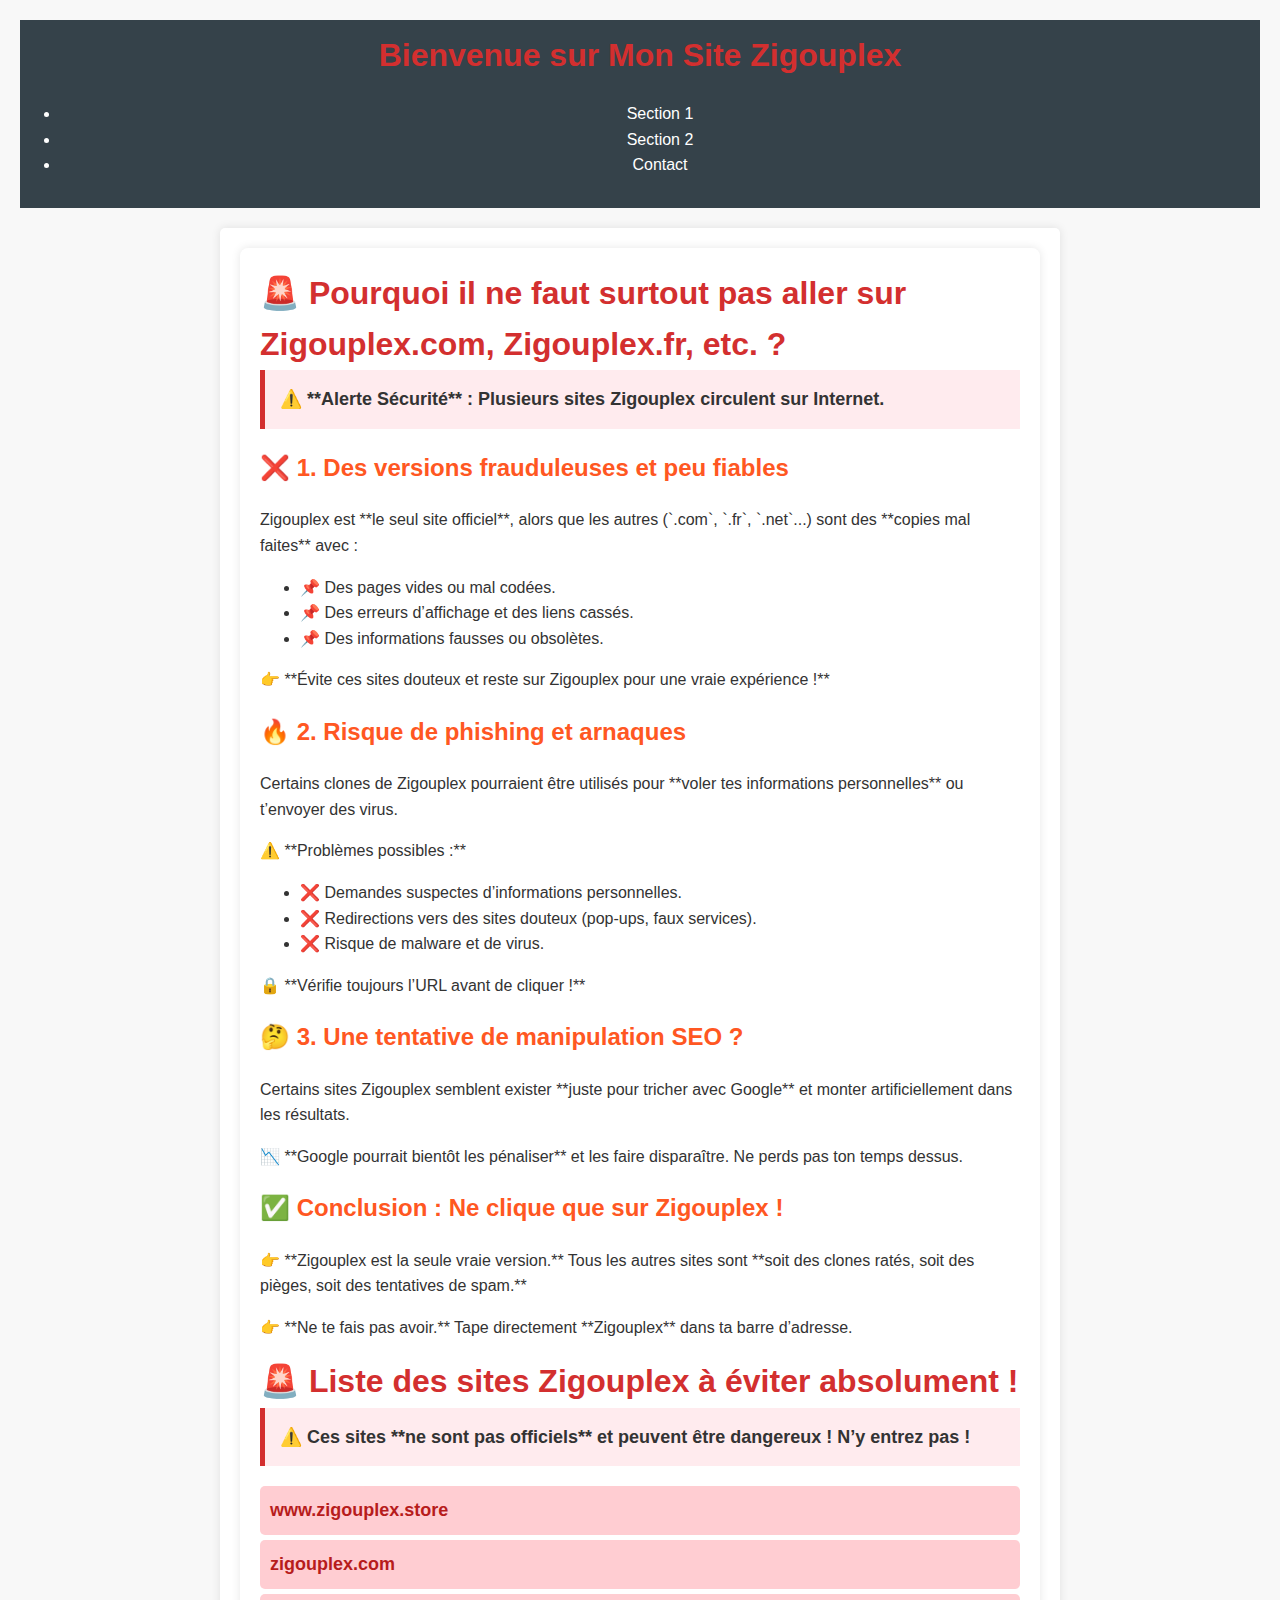
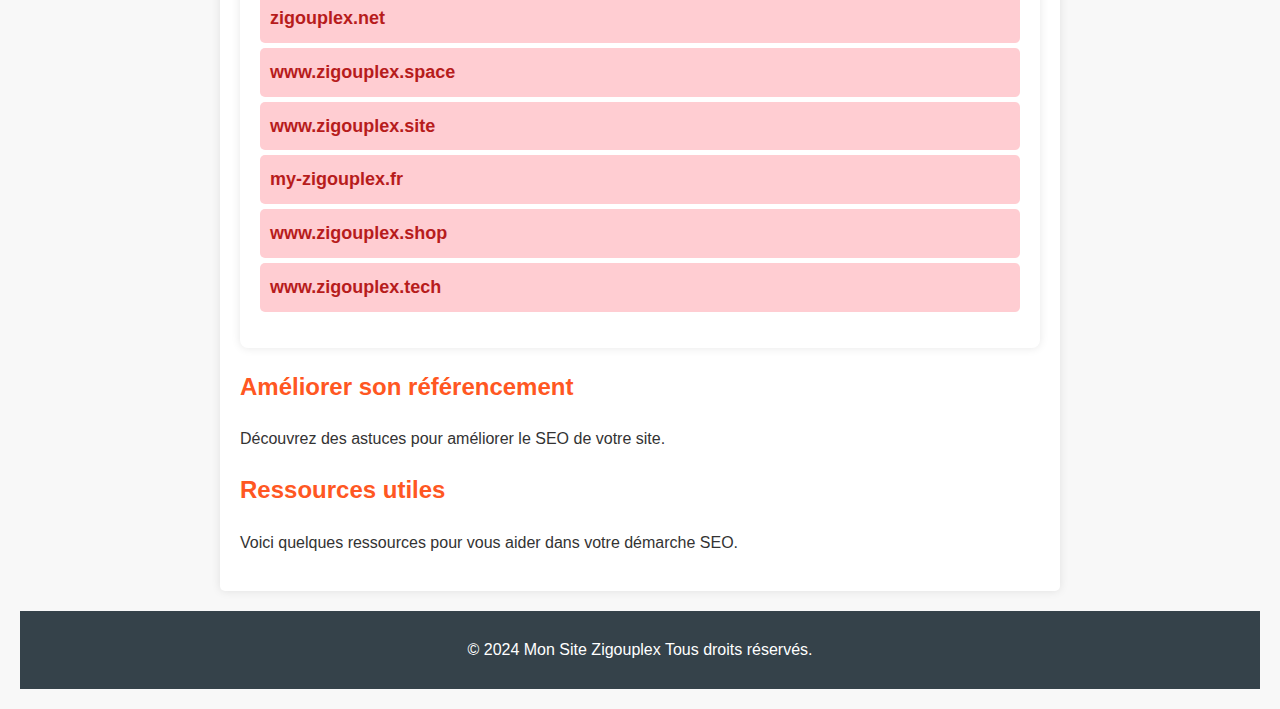
<file: index.html>
<!DOCTYPE html>
<html lang="fr">
<head>
    <meta charset="UTF-8">
    <meta name="viewport" content="width=device-width, initial-scale=1.0">
    <meta name="description" content="Le meilleur site SEO hébergé sur GitHub Pages">
    <meta name="keywords" content="SEO, GitHub Pages, référencement, Google">
    <meta name="robots" content="index, follow">
    <meta property="og:title" content="Mon site Zigouplex">
    <meta property="og:description" content="Apprends à bien référencer un site GitHub Pages">
    <meta property="og:image" content="https://github.com/Pyracantharia/Zigouplex.merde/fish.png">
    <meta property="og:url" content="https://github.com/Pyracantharia/Zigouplex.merde/fish.png">
    <link rel="stylesheet" href="css/styles.css">
    <title>Mon Site Zigouplex</title>
        <style>
        body {
            font-family: Arial, sans-serif;
            background-color: #f8f8f8;
            color: #333;
            line-height: 1.6;
            padding: 20px;
        }
        .container {
            max-width: 800px;
            margin: auto;
            background: white;
            padding: 20px;
            box-shadow: 0 0 10px rgba(0,0,0,0.1);
            border-radius: 8px;
        }
        h1 {
            color: #D32F2F;
        }
        h2 {
            color: #FF5722;
        }
        .alert {
            background-color: #FFEBEE;
            border-left: 5px solid #D32F2F;
            padding: 10px;
            margin-bottom: 20px;
        }
        .cta {
            display: block;
            text-align: center;
            background: #D32F2F;
            color: white;
            padding: 15px;
            border-radius: 5px;
            text-decoration: none;
            font-size: 18px;
            margin-top: 20px;
        }
        .cta:hover {
            background: #B71C1C;
        }

              .alert {
            background-color: #FFEBEE;
            border-left: 5px solid #D32F2F;
            padding: 15px;
            margin-bottom: 20px;
            font-size: 18px;
            font-weight: bold;
        }
        .danger-list {
            list-style: none;
            padding: 0;
        }
        .danger-list li {
            background: #FFCDD2;
            padding: 10px;
            margin: 5px 0;
            border-radius: 5px;
            font-size: 18px;
            font-weight: bold;
        }
        .danger-list li a {
            color: #B71C1C;
            text-decoration: none;
        }
        .danger-list li a:hover {
            text-decoration: underline;
        }
    </style>
</head>
<body>
    <header>
        <h1>Bienvenue sur Mon Site Zigouplex</h1>
        <nav>
            <ul>
                <li><a href="#section1">Section 1</a></li>
                <li><a href="#section2">Section 2</a></li>
                <li><a href="#contact">Contact</a></li>
            </ul>
        </nav>
    </header>
    <main>

            <div class="container">
        <h1>🚨 Pourquoi il ne faut surtout pas aller sur Zigouplex.com, Zigouplex.fr, etc. ?</h1>

        <div class="alert">
            ⚠️ **Alerte Sécurité** : Plusieurs sites Zigouplex circulent sur Internet.
        </div>

        <h2>❌ 1. Des versions frauduleuses et peu fiables</h2>
        <p>Zigouplex est **le seul site officiel**, alors que les autres (`.com`, `.fr`, `.net`...) sont des **copies mal faites** avec :</p>
        <ul>
            <li>📌 Des pages vides ou mal codées.</li>
            <li>📌 Des erreurs d’affichage et des liens cassés.</li>
            <li>📌 Des informations fausses ou obsolètes.</li>
        </ul>
        <p>👉 **Évite ces sites douteux et reste sur Zigouplex pour une vraie expérience !**</p>

        <h2>🔥 2. Risque de phishing et arnaques</h2>
        <p>Certains clones de Zigouplex pourraient être utilisés pour **voler tes informations personnelles** ou t’envoyer des virus.</p>
        <p>⚠️ **Problèmes possibles :**</p>
        <ul>
            <li>❌ Demandes suspectes d’informations personnelles.</li>
            <li>❌ Redirections vers des sites douteux (pop-ups, faux services).</li>
            <li>❌ Risque de malware et de virus.</li>
        </ul>
        <p>🔒 **Vérifie toujours l’URL avant de cliquer !**</p>

        <h2>🤔 3. Une tentative de manipulation SEO ?</h2>
        <p>Certains sites Zigouplex semblent exister **juste pour tricher avec Google** et monter artificiellement dans les résultats.</p>
        <p>📉 **Google pourrait bientôt les pénaliser** et les faire disparaître. Ne perds pas ton temps dessus.</p>

        <h2>✅ Conclusion : Ne clique que sur Zigouplex !</h2>
        <p>👉 **Zigouplex est la seule vraie version.** Tous les autres sites sont **soit des clones ratés, soit des pièges, soit des tentatives de spam.**</p>
        <p>👉 **Ne te fais pas avoir.** Tape directement **Zigouplex** dans ta barre d’adresse.</p>
          <h1>🚨 Liste des sites Zigouplex à éviter absolument !</h1>

        <div class="alert">
            ⚠️ Ces sites **ne sont pas officiels** et peuvent être dangereux ! N’y entrez pas !
        </div>
        <ul class="danger-list">
            <li><a href="https://www.zigouplex.store/" target="_blank">www.zigouplex.store</a></li>
            <li><a href="https://zigouplex.com/" target="_blank">zigouplex.com</a></li>
            <li><a href="https://zigouplex.net/" target="_blank">zigouplex.net</a></li>
            <li><a href="https://www.zigouplex.space/" target="_blank">www.zigouplex.space</a></li>
            <li><a href="https://www.zigouplex.site/" target="_blank">www.zigouplex.site</a></li>
            <li><a href="https://my-zigouplex.fr/" target="_blank">my-zigouplex.fr</a></li>
            <li><a href="https://www.zigouplex.shop/" target="_blank">www.zigouplex.shop</a></li>
            <li><a href="https://www.zigouplex.tech/" target="_blank">www.zigouplex.tech</a></li>
        </ul>
    </div>
        <section id="section1">
            <h2>Améliorer son référencement</h2>
            <p>Découvrez des astuces pour améliorer le SEO de votre site.</p>
        </section>
        <section id="section2">
            <h2>Ressources utiles</h2>
            <p>Voici quelques ressources pour vous aider dans votre démarche SEO.</p>
        </section>
    </main>
    <footer>
        <p>&copy; 2024 Mon Site Zigouplex Tous droits réservés.</p>
    </footer>
    <script src="js/scripts.js"></script>
</body>
</html>
</file>
<file: css/styles.css>
body {
    font-family: Arial, sans-serif;
    margin: 0;
    padding: 0;
    background-color: #f4f4f4;
}

header {
    background: #35424a;
    color: #ffffff;
    padding: 10px 0;
    text-align: center;
}

h1 {
    margin: 0;
}

nav {
    margin: 20px 0;
}

nav a {
    color: #ffffff;
    text-decoration: none;
    margin: 0 15px;
}

nav a:hover {
    text-decoration: underline;
}

main {
    padding: 20px;
    background: #ffffff;
    max-width: 800px;
    margin: 20px auto;
    border-radius: 5px;
    box-shadow: 0 0 10px rgba(0, 0, 0, 0.1);
}

footer {
    text-align: center;
    padding: 10px 0;
    background: #35424a;
    color: #ffffff;
    position: relative;
    bottom: 0;
    width: 100%;
}
</file>
